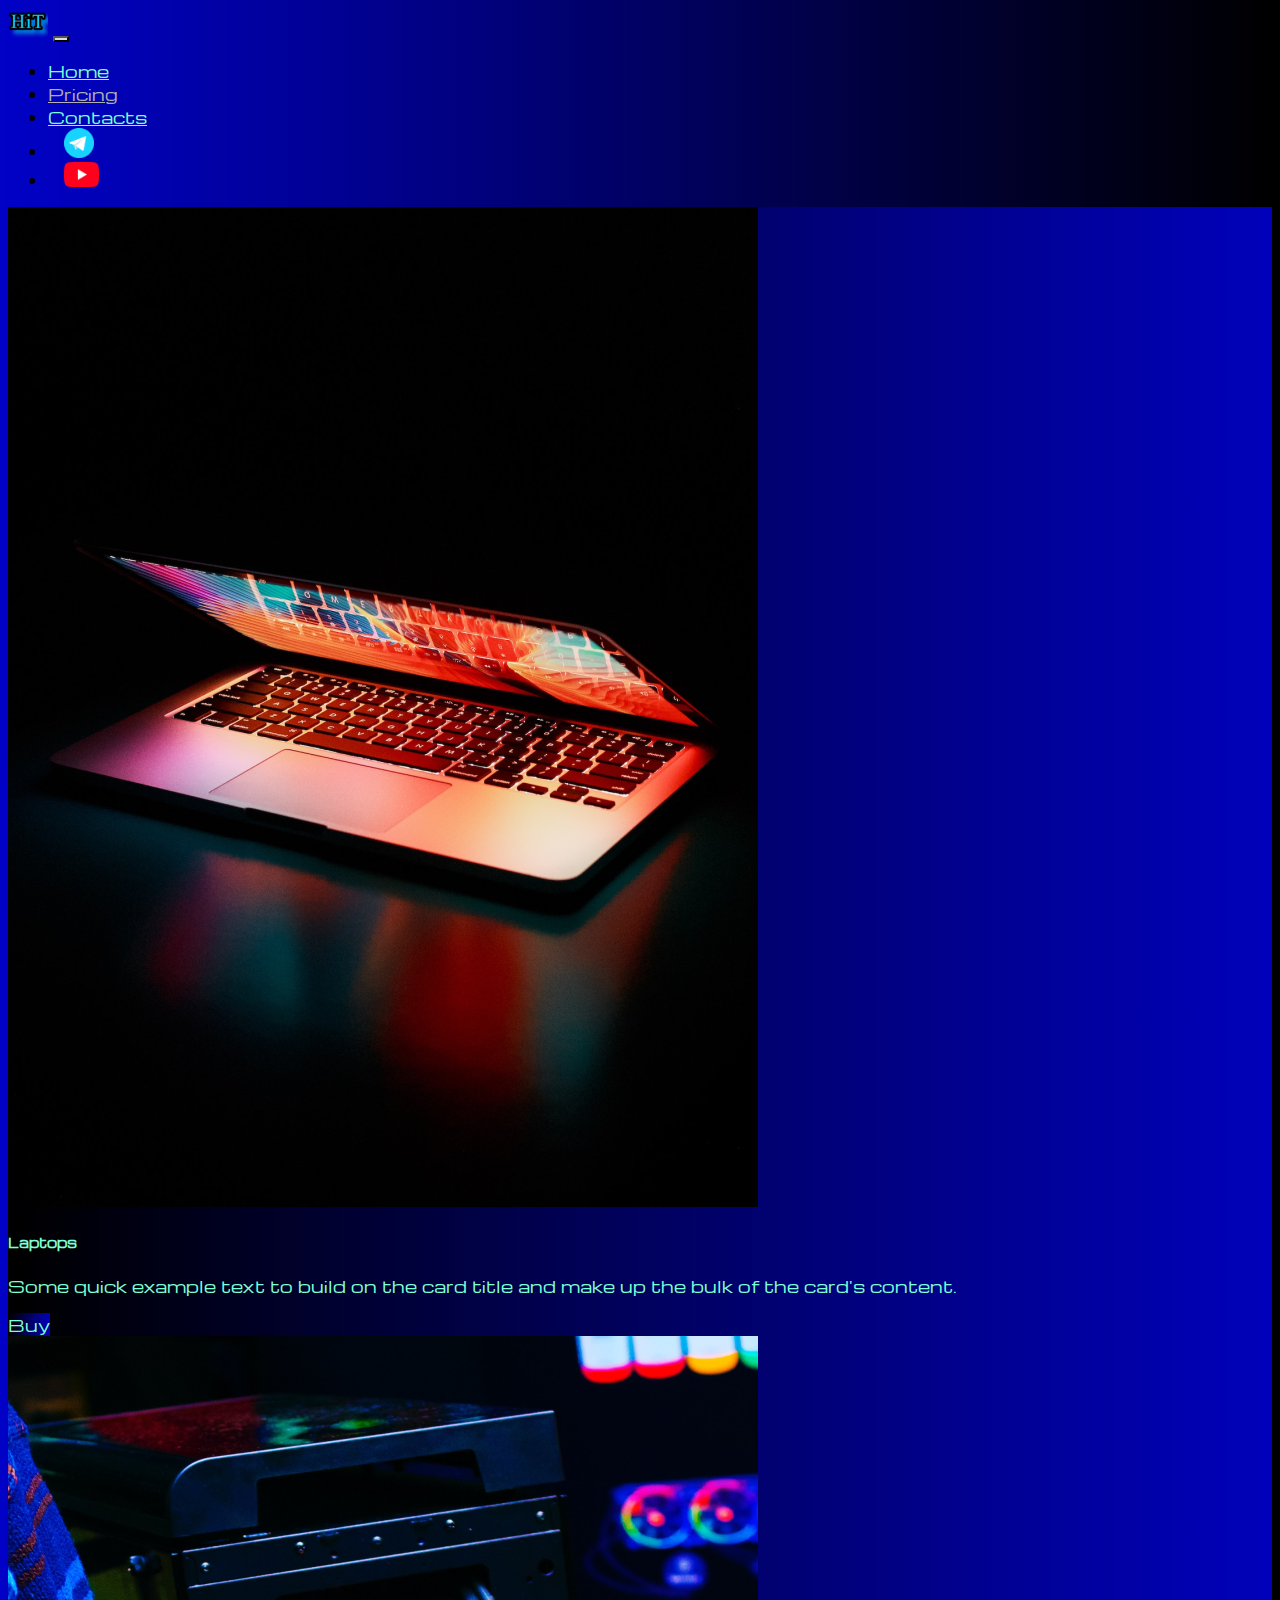
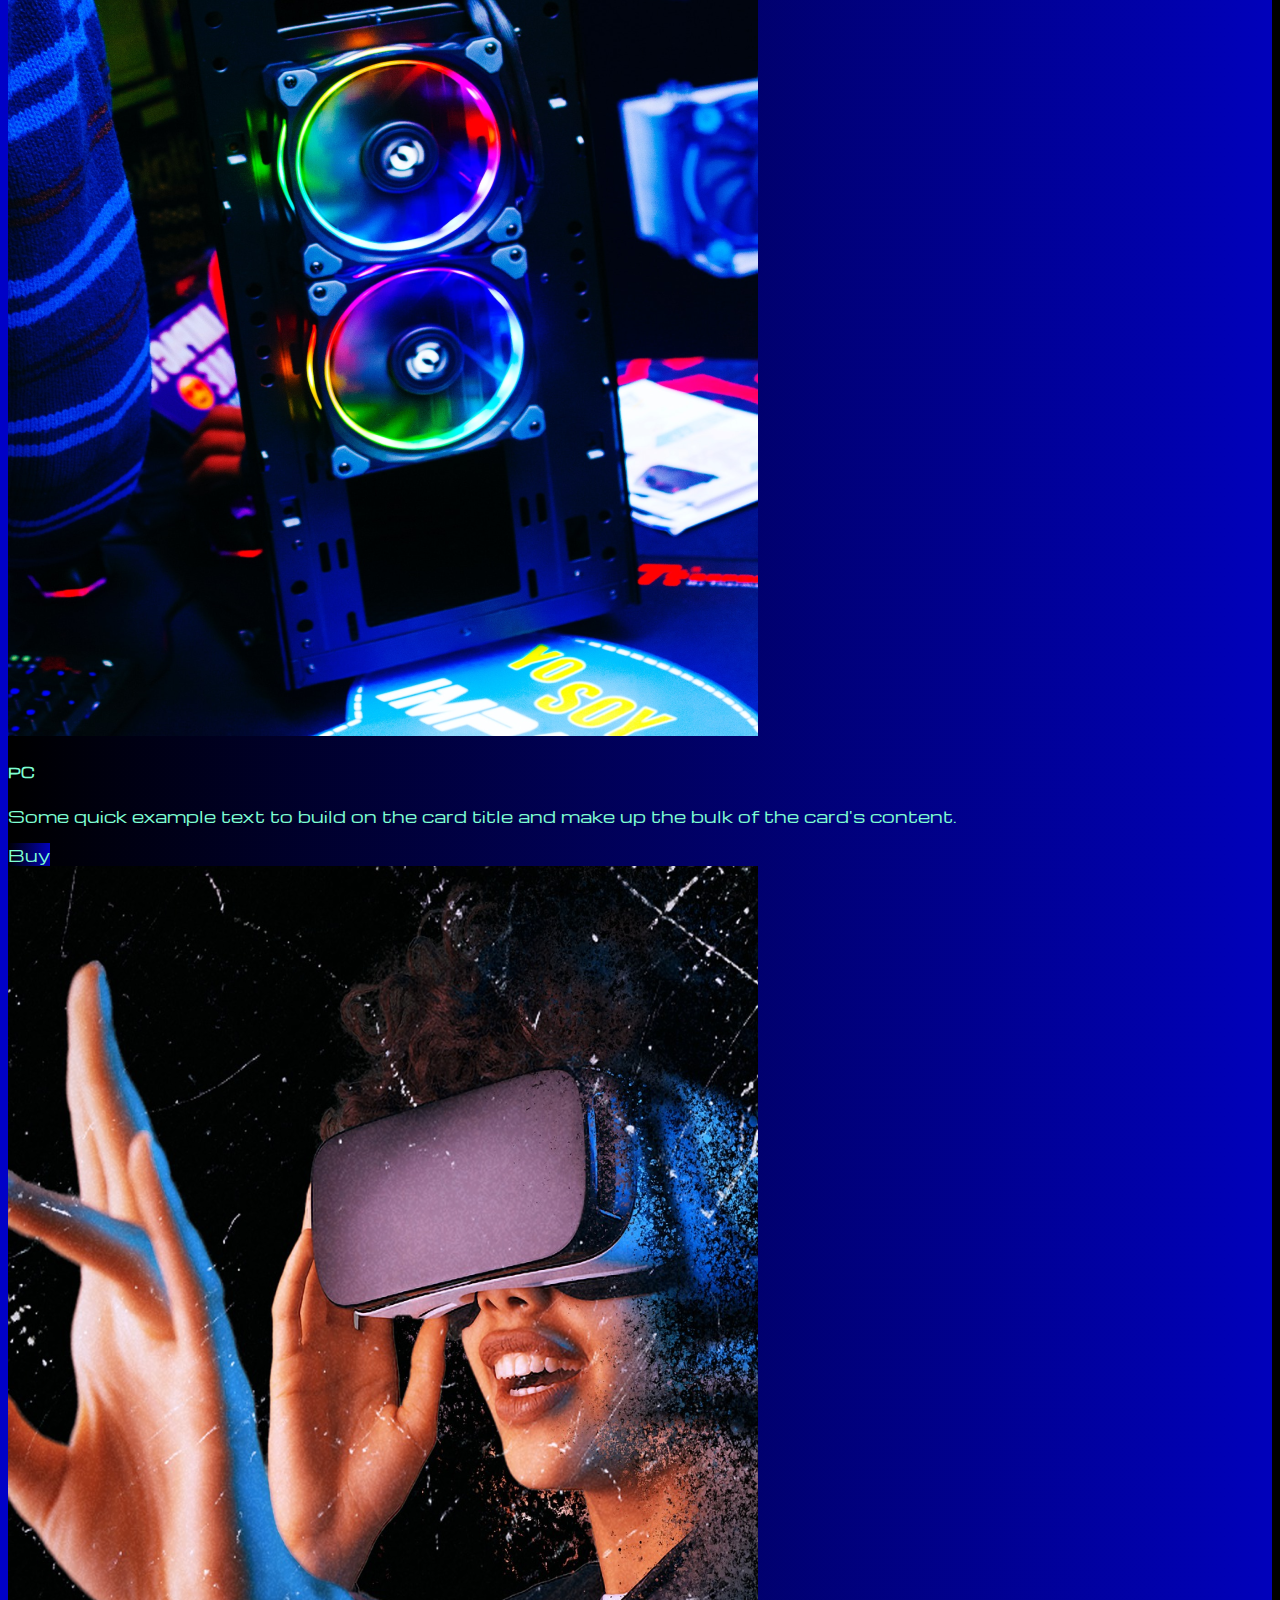
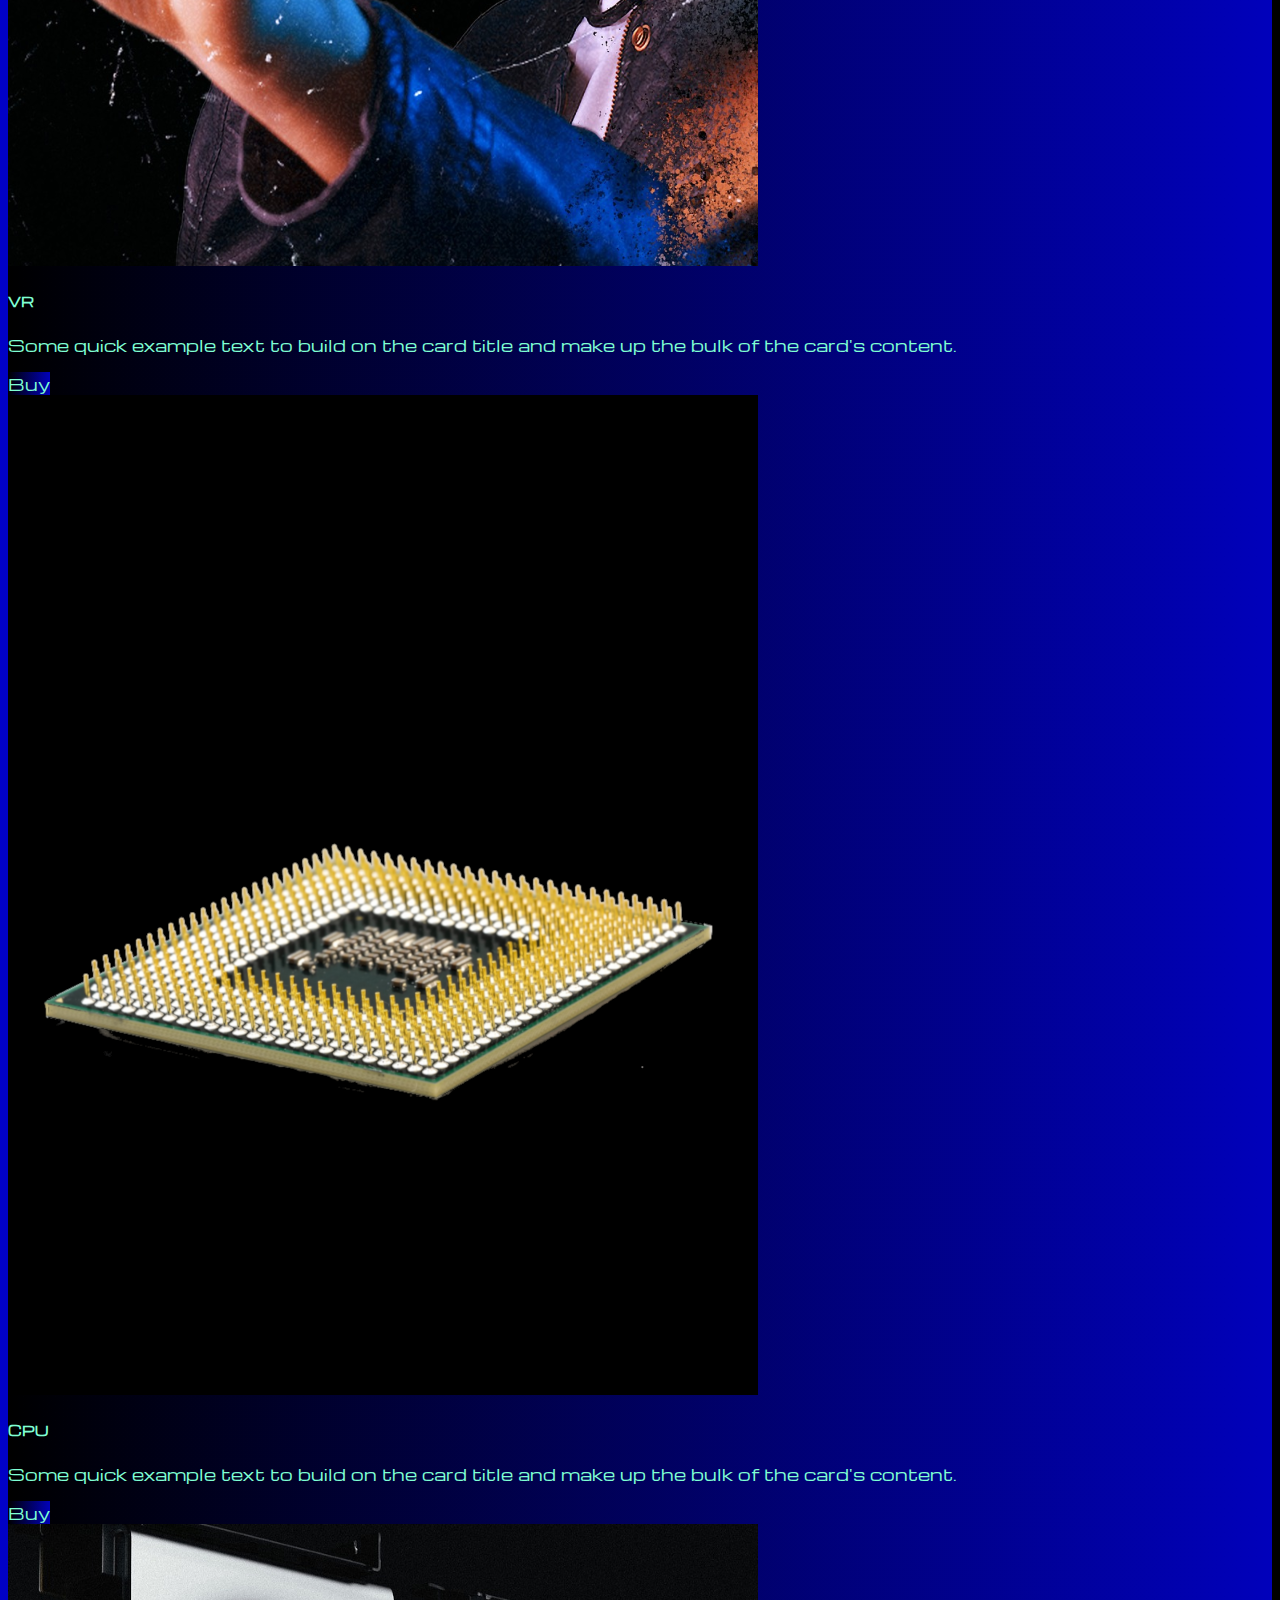
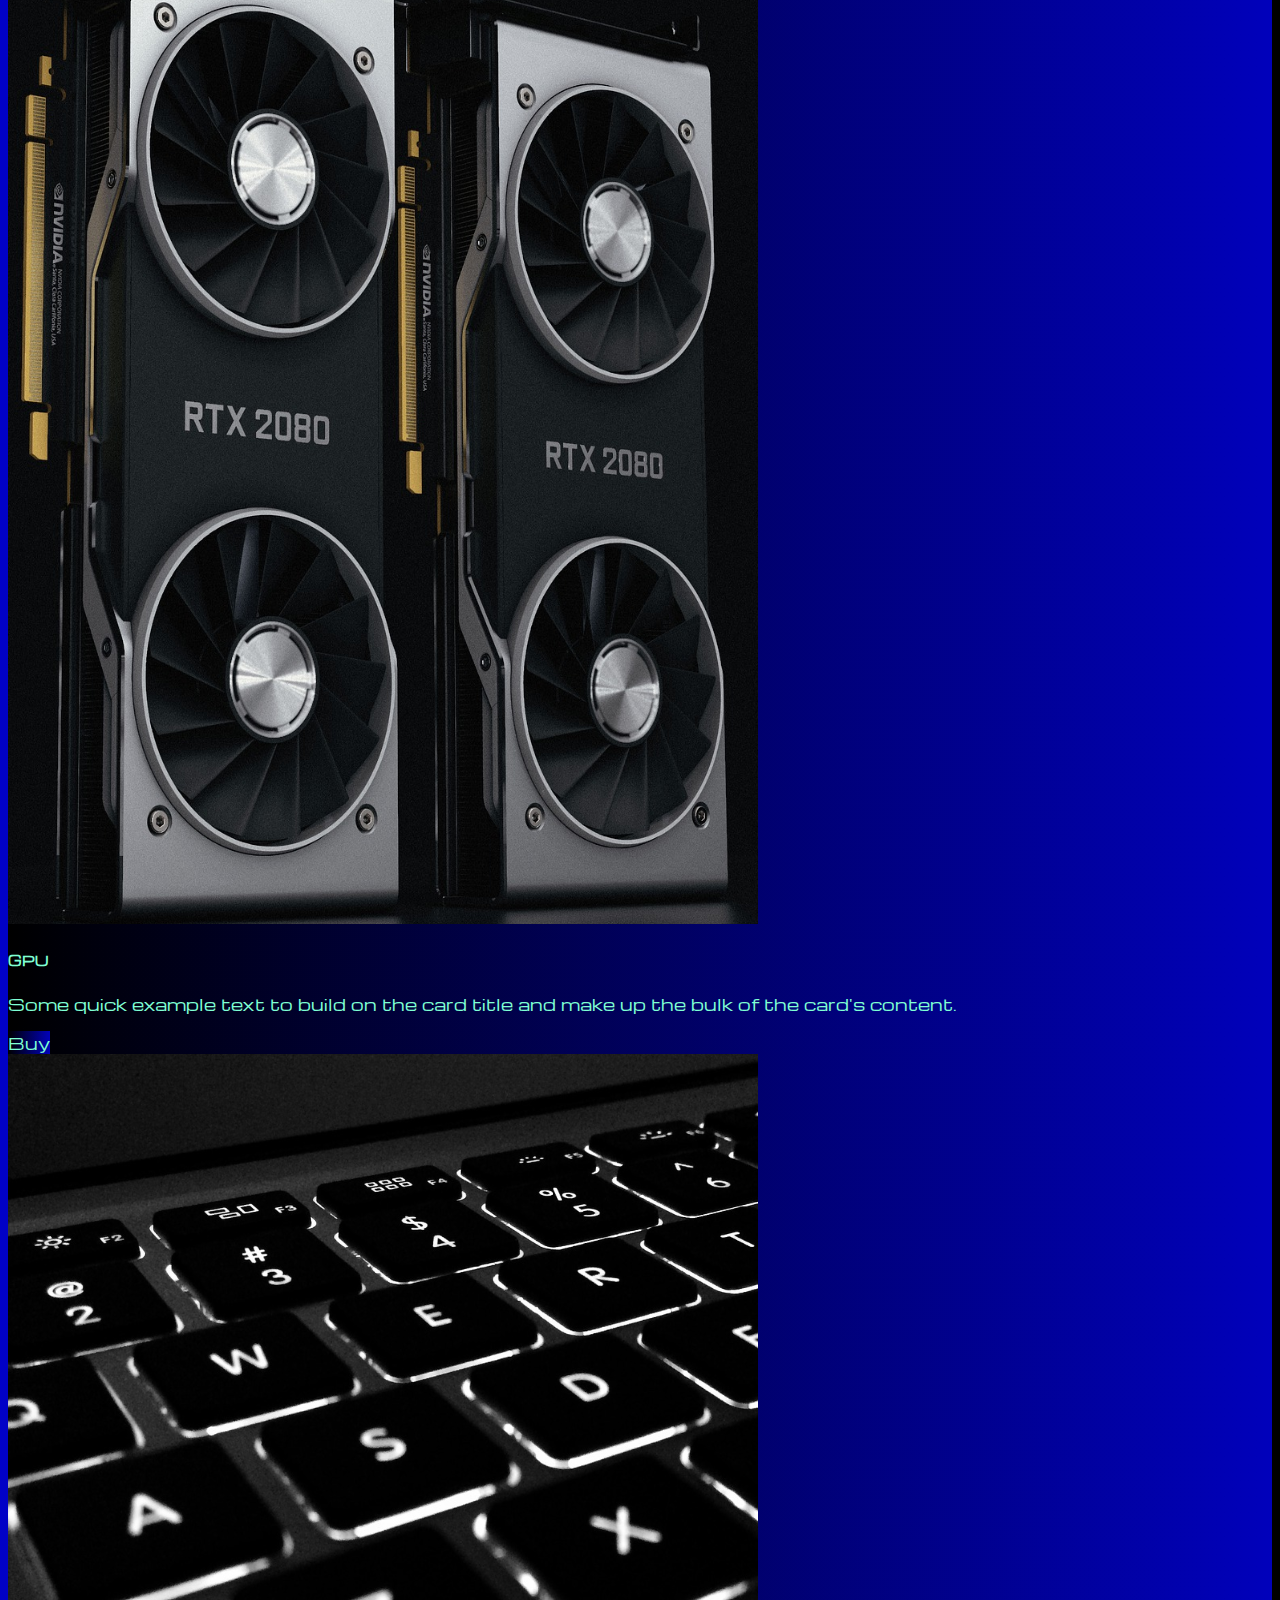
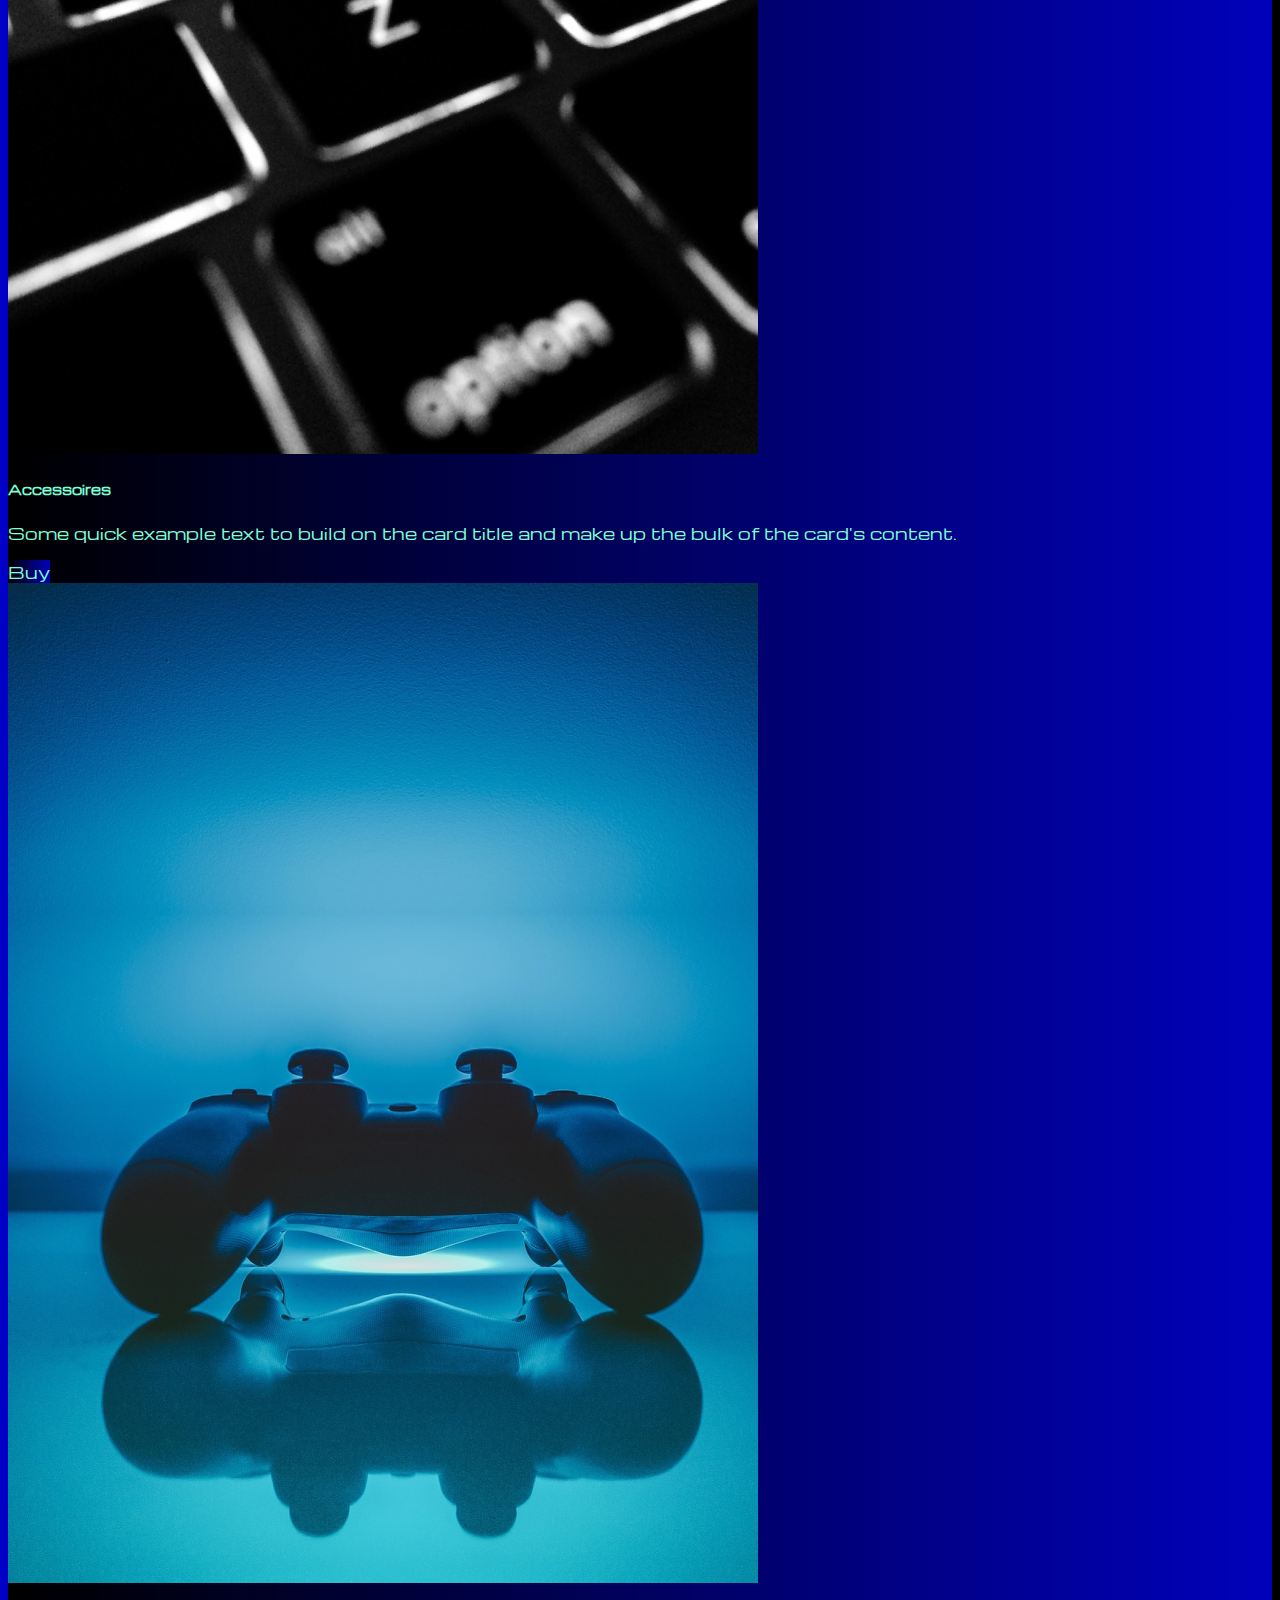
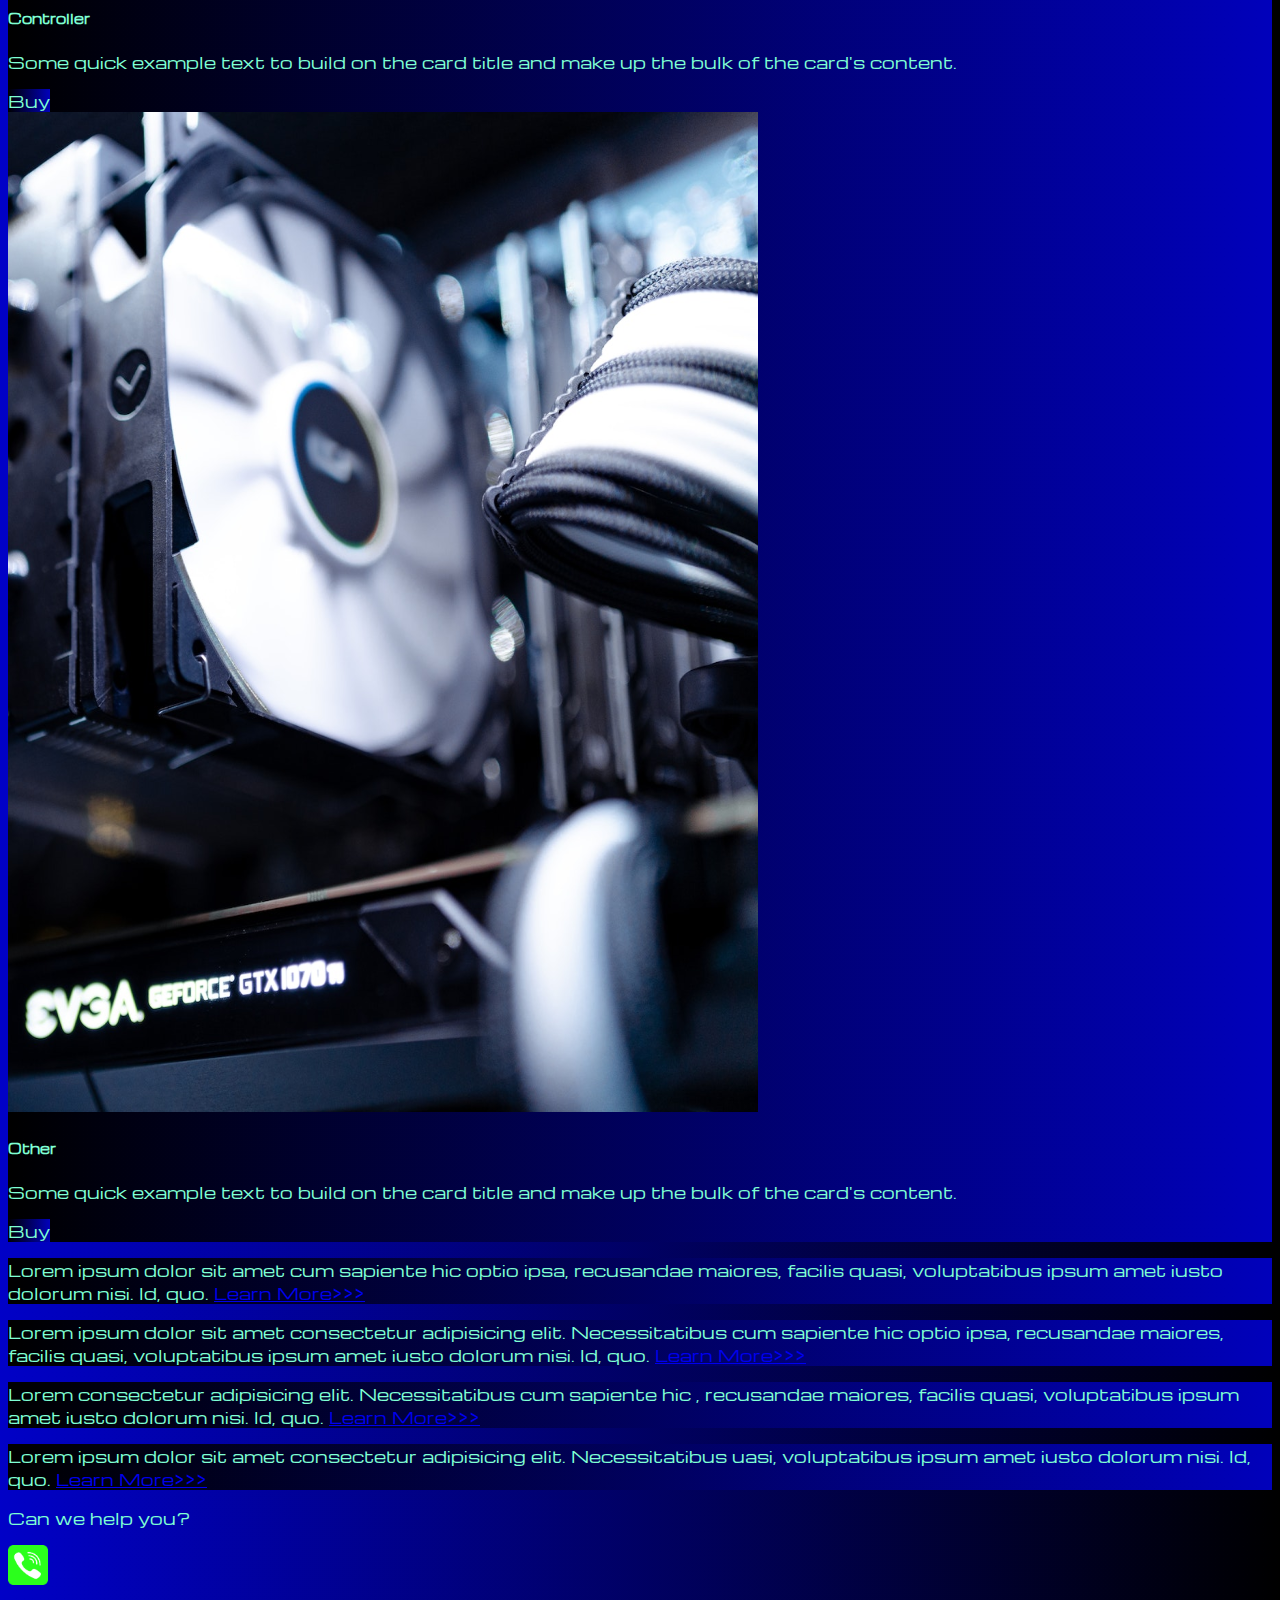
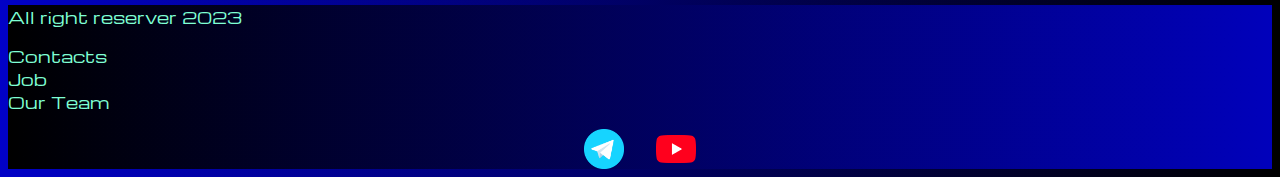
<file: pricing.html>
<!DOCTYPE html>
<html lang="en">

<head>
  <meta charset="UTF-8">
  <meta name="viewport" content="width=device-width, initial-scale=1.0">
  <link href="https://cdn.jsdelivr.net/npm/bootstrap@5.2.3/dist/css/bootstrap.min.css" rel="stylesheet"
    integrity="sha384-rbsA2VBKQhggwzxH7pPCaAqO46MgnOM80zW1RWuH61DGLwZJEdK2Kadq2F9CUG65" crossorigin="anonymous">
  <link rel="stylesheet" href="source/styles/mycss.css">
  <link rel="apple-touch-icon" sizes="180x180" href="/apple-touch-icon.png">
  <link rel="icon" type="image/png" sizes="32x32" href="/favicon-32x32.png">
  <link rel="icon" type="image/png" sizes="16x16" href="/favicon-16x16.png">
  <link rel="manifest" href="/site.webmanifest">
  <title>HiT</title>
</head>

<body>

  <header>
    <nav class="navbar navbar-expand-lg bg-dark">
      <div class="container-fluid">
        <a class="navbar-brand" href="/"><img src="source/images/logo.png" alt=""></a>
        <button class="navbar-toggler" type="button" data-bs-toggle="collapse" data-bs-target="#navbarNav"
          aria-controls="navbarNav" aria-expanded="false" aria-label="Toggle navigation">
          <span class="navbar-toggler-icon"></span>
        </button>
        <div class="collapse navbar-collapse" id="navbarNav">
          <ul class="navbar-nav">
            <li class="nav-item">
              <a class="nav-link" aria-current="page" href="/">Home</a>
            </li>
            <li class="nav-item">
              <a class="nav-link active" href="pricing.html">Pricing</a>
            </li>
            <li class="nav-item">
              <a class="nav-link" href="pricing.html">Contacts</a>
            </li>
            <li class="nav-item">
              <a class="nav-link" href="pricing.html"><img style="width: 30px; margin-inline: 1em;"
                  src="source/images/tg.png" alt=""></a>
            </li>
            <li class="nav-item">
              <a class="nav-link" href="pricing.html"><img style="width: 35px; margin-inline: 1em;"
                  src="source/images/yt.png" alt=""></a>
            </li>
          </ul>
        </div>
      </div>
    </nav>
  </header>

  <section>
    <div class="conteiner-fluid mt-4">
      <div class="row">
        <div class="col-lg-1">
        </div>
        <div class="col-lg-8 col-md-12">
          <div class="row">
            <div class="col-lg-4 col-md-6">
              <div class="card">
                <a href="#"><img src="source/images/laptop.png" class="card-img-top" alt="Laptop"></a>
                <div class="card-body">
                  <h5 class="card-title"><a href="#">Laptops</a></h5>
                  <p class="card-text"><a href="#">
                      Some quick example text to build on the card title and make up the bulk of the
                      card's
                      content.
                    </a></p>
                  <a href="#" class="btn btn-primary">Buy</a>
                </div>
              </div>
            </div>
            <div class="col-lg-4 col-md-6">
              <div class="card">
                <img src="source/images/gaming pc.png" class="card-img-top" alt="PC">
                <div class="card-body">
                  <h5 class="card-title">PC</h5>
                  <p class="card-text">Some quick example text to build on the card title and make up the bulk of the
                    card's
                    content.</p>
                  <a href="#" class="btn btn-primary">Buy</a>
                </div>
              </div>
            </div>
            <div class="col-lg-4 col-md-6">
              <div class="card">
                <img src="source/images/vr.png" class="card-img-top" alt="VR">
                <div class="card-body">
                  <h5 class="card-title">VR</h5>
                  <p class="card-text">Some quick example text to build on the card title and make up the bulk of the
                    card's
                    content.</p>
                  <a href="#" class="btn btn-primary">Buy</a>
                </div>
              </div>
            </div>
            <div class="col-lg-4 col-md-6 mt-4">
              <div class="card">
                <img src="source/images/cpu.png" class="card-img-top" alt="VR">
                <div class="card-body">
                  <h5 class="card-title">CPU</h5>
                  <p class="card-text">Some quick example text to build on the card title and make up the bulk of the
                    card's
                    content.</p>
                  <a href="#" class="btn btn-primary">Buy</a>
                </div>
              </div>
            </div>
            <div class="col-lg-4 col-md-6 mt-4">
              <div class="card">
                <img src="source/images/gpu.png" class="card-img-top" alt="VR">
                <div class="card-body">
                  <h5 class="card-title">GPU</h5>
                  <p class="card-text">Some quick example text to build on the card title and make up the bulk of the
                    card's
                    content.</p>
                  <a href="#" class="btn btn-primary">Buy</a>
                </div>
              </div>
            </div>
            <div class="col-lg-4 col-md-6 mt-4">
              <div class="card">
                <img src="source/images/acc.png" class="card-img-top" alt="VR">
                <div class="card-body">
                  <h5 class="card-title">Accessoires</h5>
                  <p class="card-text">Some quick example text to build on the card title and make up the bulk of the
                    card's
                    content.</p>
                  <a href="#" class="btn btn-primary">Buy</a>
                </div>
              </div>
            </div>
            <div class="col-lg-4 col-md-6 mt-4">
              <div class="card">
                <img src="source/images/controller.png" class="card-img-top" alt="VR">
                <div class="card-body">
                  <h5 class="card-title">Controller</h5>
                  <p class="card-text">Some quick example text to build on the card title and make up the bulk of the
                    card's
                    content.</p>
                  <a href="#" class="btn btn-primary">Buy</a>
                </div>
              </div>
            </div>
            <div class="col-lg-4 col-md-6 mt-4">
              <div class="card">
                <img src="source/images/other.png" class="card-img-top" alt="VR">
                <div class="card-body">
                  <h5 class="card-title">Other</h5>
                  <p class="card-text">Some quick example text to build on the card title and make up the bulk of the
                    card's
                    content.</p>
                  <a href="#" class="btn btn-primary">Buy</a>
                </div>
              </div>
            </div>


          </div>
        </div>
        <div class="col-lg-3 col-md-12">
          <div class="row px-2">
            <div class="col-lg-12 side-bar my-4">
              <p>Lorem ipsum dolor sit amet cum sapiente hic optio ipsa, recusandae maiores, facilis quasi, voluptatibus
                ipsum amet iusto dolorum nisi. Id, quo. <a href="#">Learn More>>></a></p>
            </div>
            <div class="col-lg-12 side-bar my-4">
              <p>Lorem ipsum dolor sit amet consectetur adipisicing elit. Necessitatibus cum sapiente hic optio ipsa,
                recusandae maiores, facilis quasi, voluptatibus ipsum amet iusto dolorum nisi. Id, quo. <a
                  href="#">Learn More>>></a></p>
            </div>
            <div class="col-lg-12 side-bar my-4">
              <p>Lorem consectetur adipisicing elit. Necessitatibus cum sapiente hic , recusandae maiores, facilis
                quasi, voluptatibus ipsum amet iusto dolorum nisi. Id, quo. <a href="#">Learn More>>></a></p>
            </div>
            <div class="col-lg-12 side-bar my-4">
              <p>Lorem ipsum dolor sit amet consectetur adipisicing elit. Necessitatibus uasi, voluptatibus ipsum amet
                iusto dolorum nisi. Id, quo. <a href="#">Learn More>>></a></p>
            </div>
          </div>
        </div>
      </div>
    </div>

    <div class="col-lg-12 col-md-12 text-center mt-4">
      <p>Can we help you?</p>
    </div>
    <div class="col-lg-12 col-md-12 text-center">
      <img class="call-anim" style="width: 40px;" src="source/images/phone.png" alt="">
    </div>

  </section>

  <footer class="mt-4">
    <div class="container-fluid">
      <div class="row">
        <div class="col-lg-4 col-md-12 footer-text text-center">
          <p>All right reserver 2023</p>
        </div>
        <div class="col-lg-4 col-md-12 footer-text text-center">
          <p>Contacts<br>Job<br>Our Team</p>
        </div>
        <div class="col-lg-4 col-md-12 media-links">
          <img style="width: 40px; margin-inline: 1em;" src="source/images/tg.png" alt="">
          <img style="width: 40px; margin-inline: 1em;" src="source/images/yt.png" alt="">
        </div>
      </div>
    </div>
  </footer>


  <script src="https://cdn.jsdelivr.net/npm/bootstrap@5.2.3/dist/js/bootstrap.bundle.min.js"
    integrity="sha384-kenU1KFdBIe4zVF0s0G1M5b4hcpxyD9F7jL+jjXkk+Q2h455rYXK/7HAuoJl+0I4"
    crossorigin="anonymous"></script>
</body>

</html>
</file>
<file: source/styles/mycss.css>
@import url('https://fonts.googleapis.com/css?family=Michroma&display=swap');

body{
    font-family: Michroma, serif;
    background: linear-gradient(90deg, #0101c7 0%, #000000 100%);
}

p{
    color: aquamarine;
}

.nav-link{
    color: aquamarine;
}
.navbar-nav .nav-link.active {
    color: rgb(176, 176, 176);
}

.navbar-brand img{
    width: 40px;
}
.navbar-toggler{
    background-color: gainsboro;
}
.side-bar {
    color: aquamarine;
    background: linear-gradient(270deg, #0101bb 0%, #000000 100%);
}
.card {
    color: aquamarine;
    background: linear-gradient(270deg, #0101bb 0%, #000000 100%);
}
.card a{
    text-decoration: none;
    color: aquamarine;
}
.slide-text,
.footer-text{
    color: aquamarine;
    margin: auto auto;
}
footer,
.btn-primary{
    background: linear-gradient(270deg, #0101bb 0%, #000000 100%);
}
.media-links{
    display: flex;
    justify-content: center;
    align-items: center;
}

.call-anim{
    animation: call 2s ease 0s infinite normal forwards;
}

@keyframes call {
	0%,
	100% {
		transform: rotate(0deg);
		transform-origin: 50% 100%;
	}

	10% {
		transform: rotate(2deg);
	}

	20%,
	40%,
	60% {
		transform: rotate(-4deg);
	}

	30%,
	50%,
	70% {
		transform: rotate(4deg);
	}

	80% {
		transform: rotate(-2deg);
	}

	90% {
		transform: rotate(2deg);
	}
}

@media(max-width: 755px){
    .carousel-indicators{
        display: none;
    }
}
</file>
